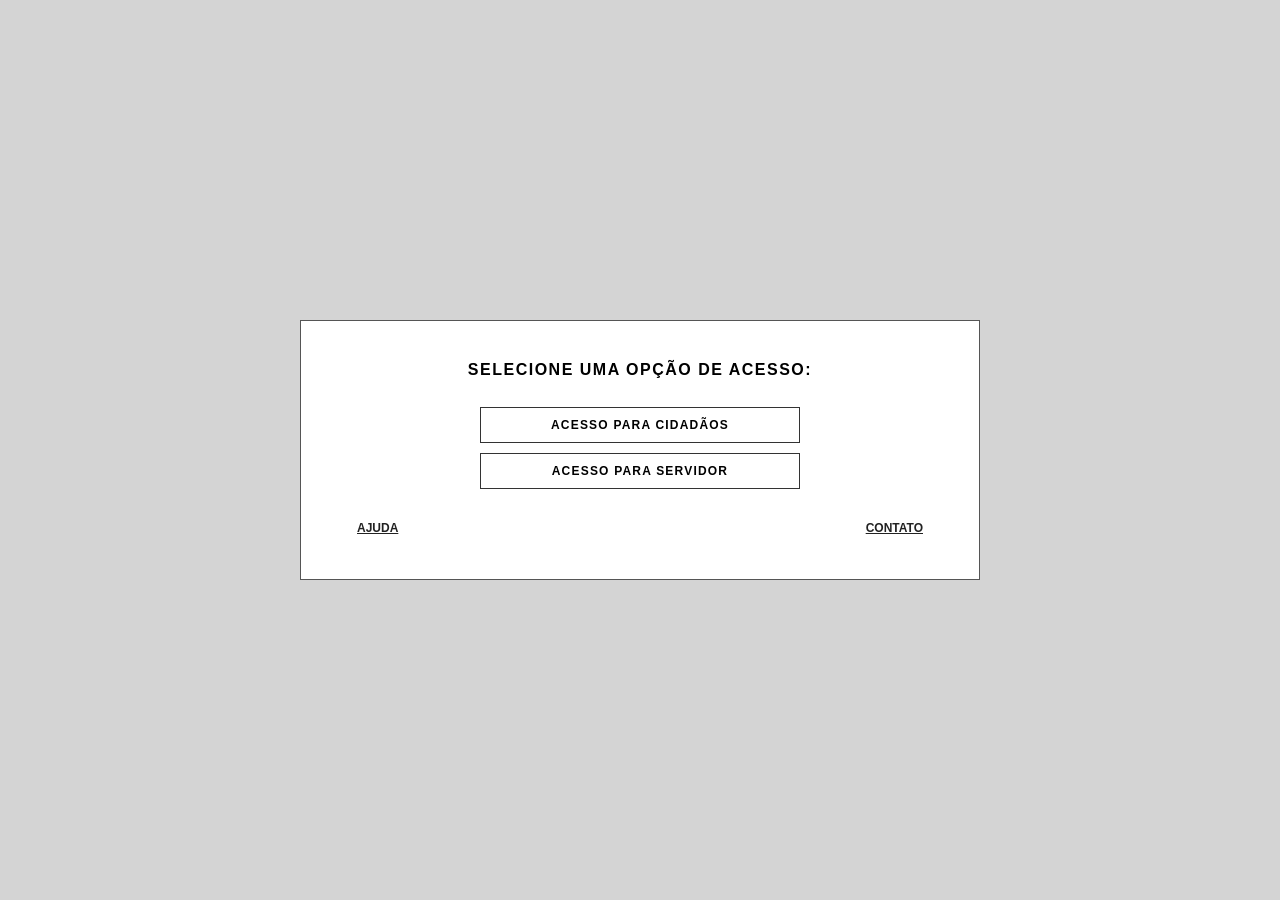
<file: src/main/resources/static/index.html>
<!DOCTYPE html>
<html lang="pt-BR">
<head>
  <meta charset="UTF-8">
  <meta name="viewport" content="width=device-width, initial-scale=1.0">
  <title>ObservAção</title>
  <link rel="stylesheet" href="css/style.css">
</head>
<body>
<div class="app">
  <div class="card">
    <h1>Selecione uma opção de acesso:</h1>
    <a href="cidadao.html"  class="btn">Acesso para Cidadãos</a>
    <a href="servidor.html" class="btn">Acesso para Servidor</a>
    <div class="footer-links">
      <a onclick="alert('Suporte: 0800-XXX-XXXX')">Ajuda</a>
      <a onclick="alert('suporte@observacao.gov.br')">Contato</a>
    </div>
  </div>
</div>
<div class="toast" id="toast"></div>
</body>
</html>
</file>
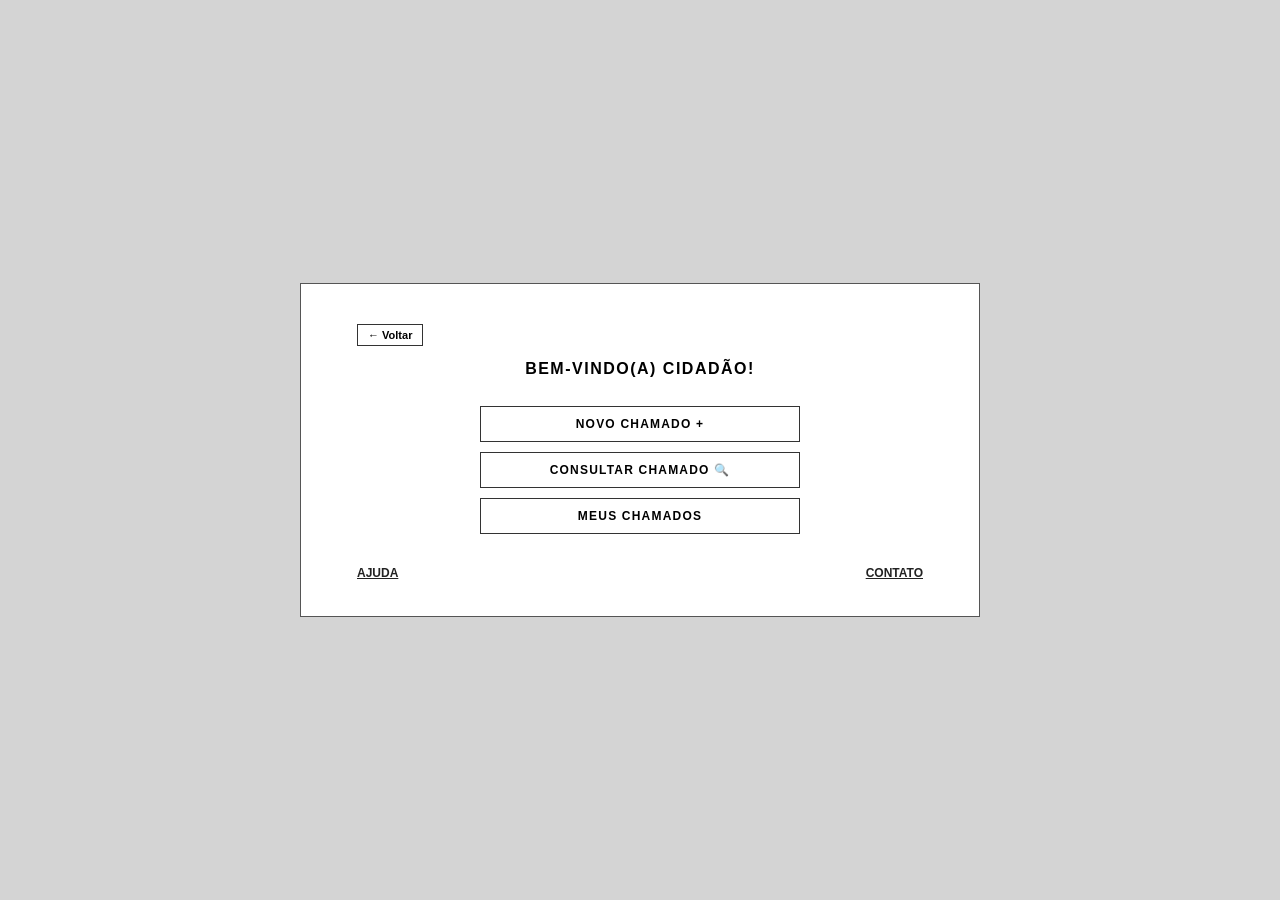
<file: src/main/resources/static/cidadao.html>
<!DOCTYPE html>
<html lang="pt-BR">
<head>
  <meta charset="UTF-8">
  <meta name="viewport" content="width=device-width, initial-scale=1.0">
  <title>Área do Cidadão - ObservAção</title>
  <link rel="stylesheet" href="css/style.css">
</head>
<body>
<div class="app">
  <div class="card">
    <a href="index.html" class="back-btn">&#8592; Voltar</a>
    <h1>Bem-vindo(a) Cidadão!</h1>
    <a href="novo-chamado.html"   class="btn">Novo Chamado +</a>
    <a href="consultar.html"      class="btn">Consultar Chamado &#128269;</a>
    <a href="meus-chamados.html"  class="btn">Meus Chamados</a>
    <div class="footer-links">
      <a onclick="alert('Suporte: 0800-XXX-XXXX')">Ajuda</a>
      <a onclick="alert('suporte@observacao.gov.br')">Contato</a>
    </div>
  </div>
</div>
<div class="toast" id="toast"></div>
</body>
</html>
</file>
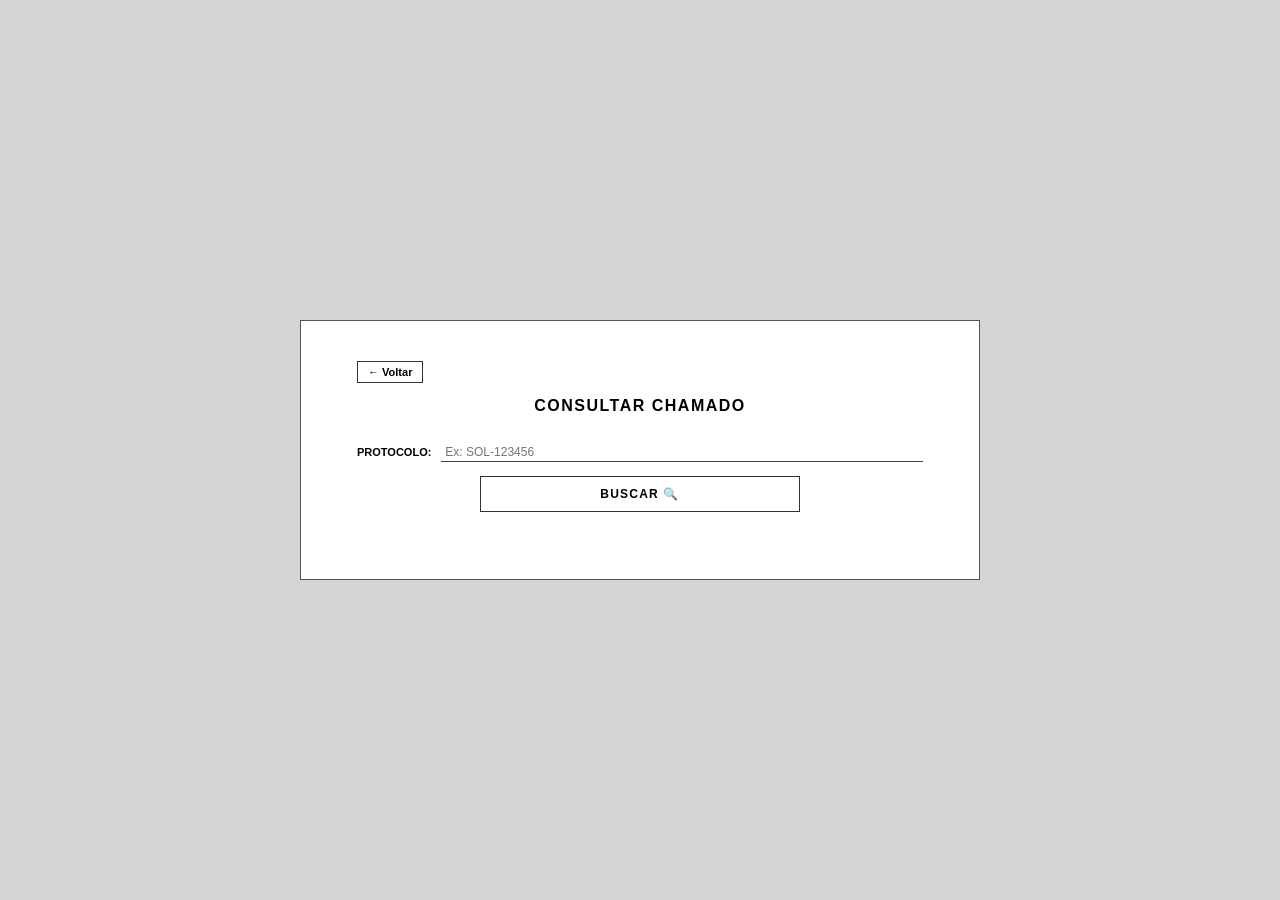
<file: src/main/resources/static/consultar.html>
<!DOCTYPE html>
<html lang="pt-BR">
<head>
  <meta charset="UTF-8">
  <meta name="viewport" content="width=device-width, initial-scale=1.0">
  <title>Consultar Chamado - ObservAção</title>
  <link rel="stylesheet" href="css/style.css">
</head>
<body>
<div class="app">
  <div class="card">
    <a href="cidadao.html" class="back-btn">&#8592; Voltar</a>
    <h1>Consultar Chamado</h1>

    <div class="search-row">
      <label>Protocolo:</label>
      <input type="text" id="f-protocolo" placeholder="Ex: SOL-123456" autocomplete="off">
    </div>
    <button class="btn" id="btn-buscar" onclick="buscar()">Buscar &#128269;</button>

    <div id="result-area"></div>
  </div>
</div>
<div class="toast" id="toast"></div>
<script src="js/utils.js"></script>
<script src="js/api.js"></script>
<script>
  document.getElementById('f-protocolo').addEventListener('keydown', e => {
    if (e.key === 'Enter') buscar();
  });

  async function buscar() {
    const prot = document.getElementById('f-protocolo').value.trim();
    const area = document.getElementById('result-area');

    if (!prot) { area.innerHTML = '<div class="error-msg">Informe o protocolo.</div>'; return; }

    area.innerHTML = '<div class="loading-msg">Buscando...</div>';

    try {
      const c    = await buscarPorProtocolo(prot);
      const hist = await buscarHistorico(c.id).catch(() => []);

      const histHtml = !hist.length
        ? '<div class="empty-msg">Nenhuma atualização registrada.</div>'
        : hist.map(h => `
            <div class="hist-entry">
              <span class="hist-status">${fmtStatus(h.status)}</span>
              <div class="hist-meta">${fmtDate(h.data)} &mdash; ${h.responsavel || '–'}</div>
              ${h.comentario ? `<div class="hist-comment">${h.comentario}</div>` : ''}
            </div>`).join('');

      area.innerHTML = `
        <div class="result-box">
          <div class="rf"><span class="rl">Protocolo:</span> ${c.protocolo || '–'}</div>
          <div class="rf"><span class="rl">Categoria:</span> ${c.categoria || '–'}</div>
          <div class="rf"><span class="rl">Localização:</span> ${c.localizacao || '–'}</div>
          <div class="rf"><span class="rl">Prioridade:</span> ${c.prioridade || '–'}</div>
          <div class="rf"><span class="rl">Descrição:</span> ${c.descricao || '–'}</div>
          <div class="rf"><span class="rl">Status:</span> <strong>${fmtStatus(c.status)}</strong></div>
          <div class="rf"><span class="rl">Aberto em:</span> ${fmtDate(c.dataCriacao)}</div>
        </div>
        <hr class="divider">
        <div class="section-label">Histórico de Atualizações</div>
        ${histHtml}`;
    } catch (err) {
      area.innerHTML = `<div class="error-msg">Chamado não encontrado. (${err.message})</div>`;
    }
  }

  window.addEventListener('DOMContentLoaded', () => {
    const p = getParam('protocolo');
    if (p) {
      document.getElementById('f-protocolo').value = p;
      buscar();
    }
  });
</script>
</body>
</html>
</file>
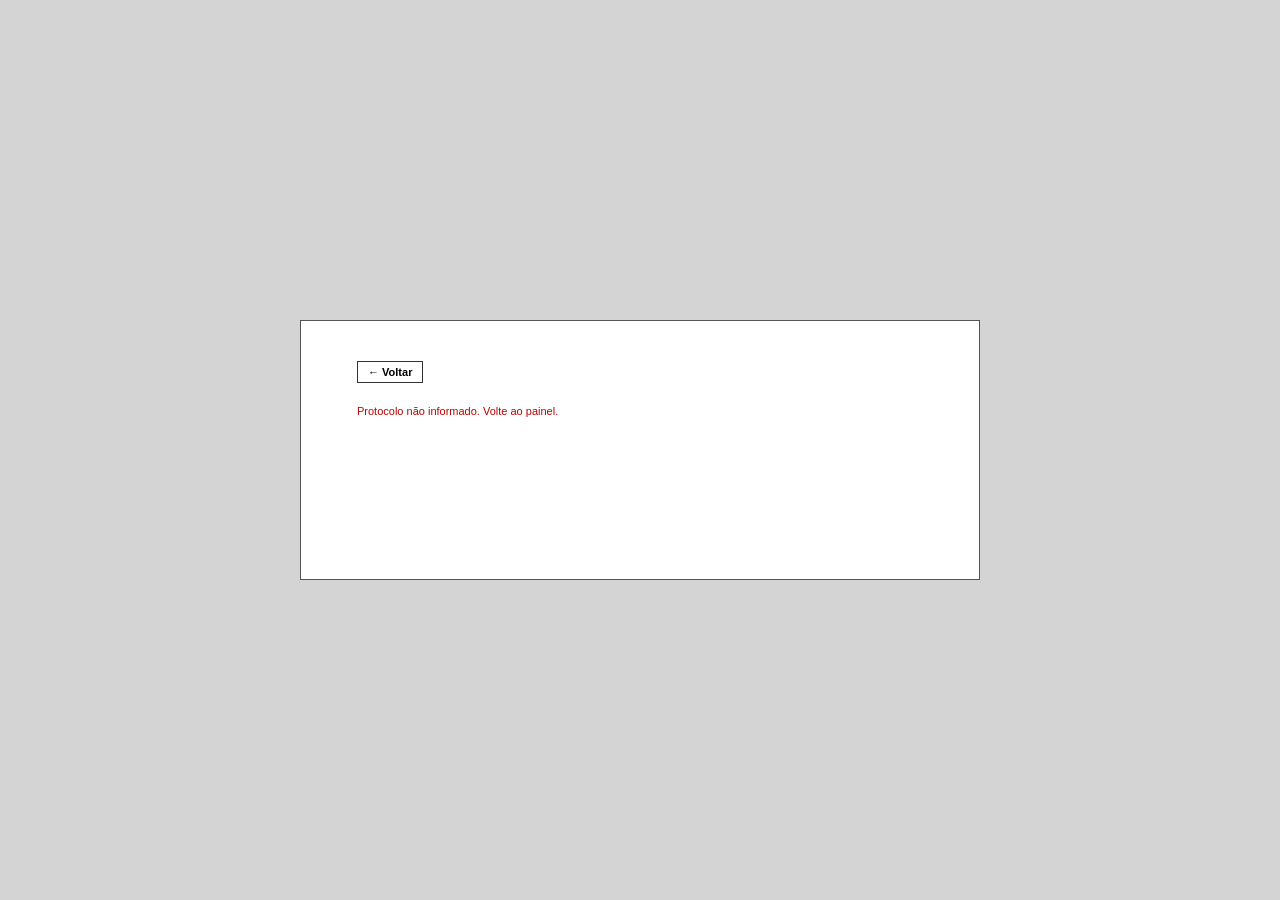
<file: src/main/resources/static/detalhes.html>
<!DOCTYPE html>
<html lang="pt-BR">
<head>
  <meta charset="UTF-8">
  <meta name="viewport" content="width=device-width, initial-scale=1.0">
  <title>Detalhes do Chamado - ObservAção</title>
  <link rel="stylesheet" href="css/style.css">
</head>
<body>
<div class="app">
  <div class="card" id="main-card">
    <a href="painel.html" class="back-btn">&#8592; Voltar</a>
    <div id="content-area">
      <div class="loading-msg">Carregando...</div>
    </div>
  </div>
</div>
<div class="toast" id="toast"></div>
<script src="js/utils.js"></script>
<script src="js/api.js"></script>
<script>
  let solicitacaoId = null;

  function renderDetalhes(c, hist) {
    const anonInfo = c.anonimo || !c.usuario
      ? `<div class="detail-line" style="color:#888;font-size:11px;margin-top:8px;">
           &#128100; Chamado anônimo - dados do solicitante não disponíveis.
         </div>`
      : `<hr class="divider">
         <div class="section-label">Dados do Solicitante</div>
         <div class="detail-line"><span class="detail-lbl">Nome:</span>&nbsp;${c.usuario.nome || '–'}</div>
         <div class="detail-line"><span class="detail-lbl">E-mail:</span>&nbsp;${c.usuario.email || '–'}</div>
         <div class="detail-line"><span class="detail-lbl">Telefone:</span>&nbsp;${c.usuario.telefone || '–'}</div>`;

    const histHtml = !hist.length
      ? '<div class="empty-msg">Nenhuma atualização registrada.</div>'
      : hist.map(h => `
          <div class="hist-entry">
            <span class="hist-status">${fmtStatus(h.status)}</span>
            <div class="hist-meta">${fmtDate(h.data)} &mdash; ${h.responsavel || '–'}</div>
            ${h.comentario ? `<div class="hist-comment">${h.comentario}</div>` : ''}
          </div>`).join('');

    document.getElementById('content-area').innerHTML = `
      <h1>Detalhes do Chamado ${c.protocolo || ''}</h1>

      <div class="detail-line">
        <span class="detail-lbl">Status:</span>
        <span class="detail-ul">&nbsp;${fmtStatus(c.status)}</span>
      </div>
      <div class="detail-cols">
        <div class="detail-line"><span class="detail-lbl">Localização:</span>&nbsp;${c.localizacao || '–'}</div>
        <div class="detail-line"><span class="detail-lbl">Prioridade:</span>&nbsp;${c.prioridade || '–'}</div>
      </div>
      <div class="detail-line"><span class="detail-lbl">Categoria:</span>&nbsp;${c.categoria || '–'}</div>
      <div class="detail-line"><span class="detail-lbl">Descrição:</span>&nbsp;${c.descricao || '–'}</div>

      ${anonInfo}

      <hr class="divider">
      <div class="section-label">Histórico de Atualizações</div>
      ${histHtml}

      <hr class="divider">
      <div class="section-label">Registrar Atualização</div>

      <div class="form-row">
        <label for="f-status">Novo status:</label>
        <select id="f-status">
          <option value="">Selecionar ▼</option>
          <option value="ABERTO">Aberto</option>
          <option value="TRIAGEM">Triagem</option>
          <option value="EM_EXECUCAO">Em Execução</option>
          <option value="RESOLVIDO">Resolvido</option>
          <option value="ENCERRADO">Encerrado</option>
        </select>
      </div>
      <div class="form-row">
        <label for="f-responsavel">Responsável:</label>
        <input type="text" id="f-responsavel" placeholder="Nome do servidor responsável">
      </div>
      <div class="form-row">
        <label for="f-comentario">Comentário:</label>
        <input type="text" id="f-comentario" placeholder="Observações sobre o atendimento">
      </div>

      <div class="error-msg" id="update-error"></div>
      <div class="form-actions">
        <button class="btn btn-sm" id="btn-atualizar" onclick="atualizar()">Atualizar Chamado</button>
      </div>`;
  }

  async function atualizar() {
    const status      = document.getElementById('f-status')?.value;
    const responsavel = document.getElementById('f-responsavel')?.value.trim();
    const comentario  = document.getElementById('f-comentario')?.value.trim();
    const errEl       = document.getElementById('update-error');

    if (!status || !responsavel || !comentario) {
      errEl.textContent = 'Preencha novo status, responsável e comentário.';
      return;
    }
    errEl.textContent = '';

    try {
      /* id é int no controller - solicitacaoId é número vindo do JSON */
      await atualizarStatus(solicitacaoId, { status, responsavel, comentario });
      showToast(`Chamado atualizado para ${fmtStatus(status)}!`);
      setTimeout(() => { window.location.href = 'painel.html'; }, 1800);
    } catch (err) {
      errEl.textContent = 'Erro: ' + err.message;
    }
  }

  async function carregar() {
    const protocolo = getParam('protocolo');
    if (!protocolo) {
      document.getElementById('content-area').innerHTML =
        '<div class="error-msg">Protocolo não informado. Volte ao painel.</div>';
      return;
    }

    try {
      const sol  = await buscarPorProtocolo(protocolo);
      const hist = await buscarHistorico(sol.id).catch(() => []);
      solicitacaoId = sol.id;
      renderDetalhes(sol, hist);
    } catch (err) {
      document.getElementById('content-area').innerHTML =
        `<div class="error-msg">Erro ao carregar chamado: ${err.message}</div>`;
    }
  }

  carregar();
</script>
</body>
</html>
</file>
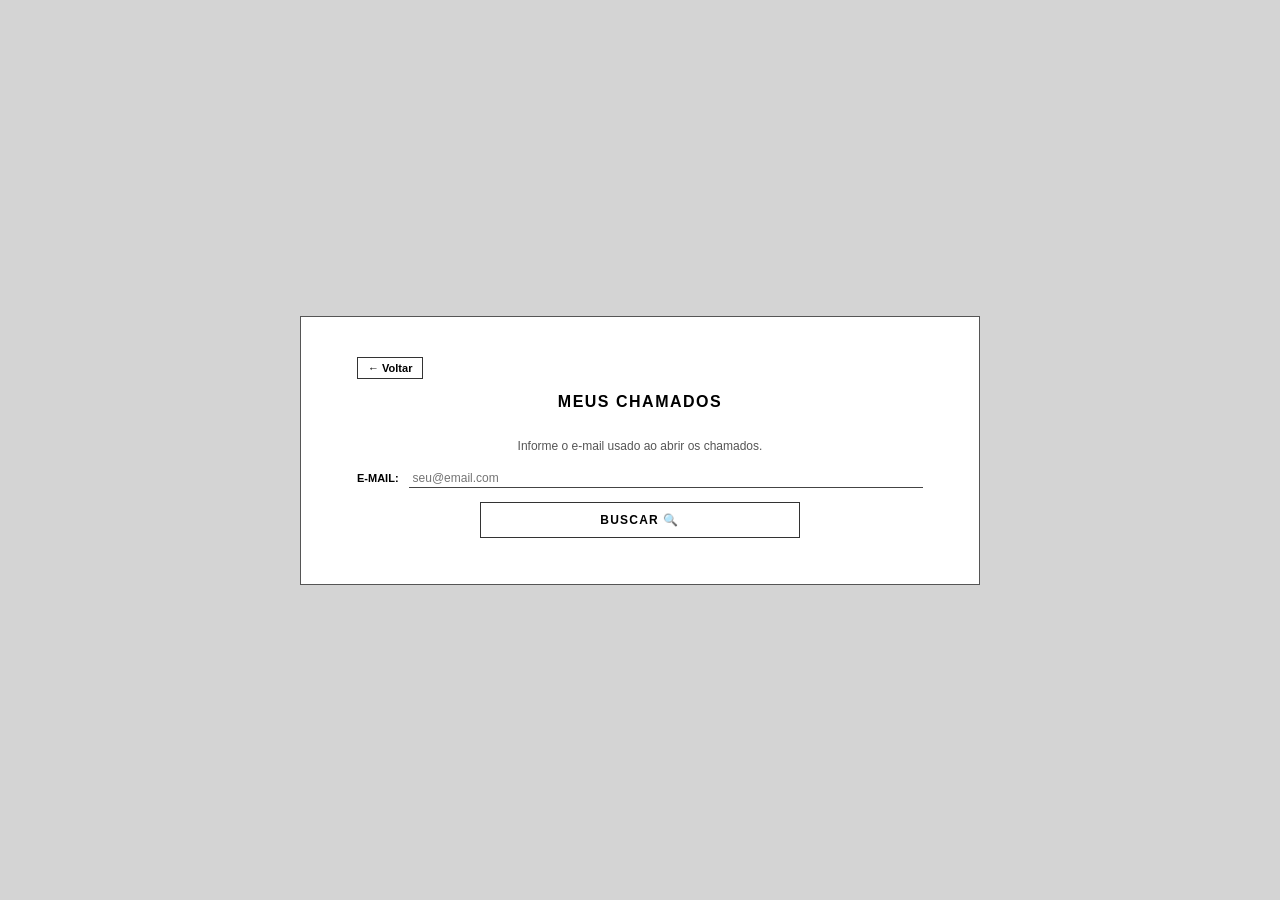
<file: src/main/resources/static/meus-chamados.html>
<!DOCTYPE html>
<html lang="pt-BR">
<head>
  <meta charset="UTF-8">
  <meta name="viewport" content="width=device-width, initial-scale=1.0">
  <title>Meus Chamados - ObservAção</title>
  <link rel="stylesheet" href="css/style.css">
</head>
<body>
<div class="app">
  <div class="card">
    <a href="cidadao.html" class="back-btn">&#8592; Voltar</a>
    <h1>Meus Chamados</h1>

    <!-- Formulário de busca por e-mail -->
    <div id="form-area">
      <p style="font-size:12px;color:#555;margin-bottom:16px;text-align:center;">
        Informe o e-mail usado ao abrir os chamados.
      </p>
      <div class="search-row">
        <label>E-mail:</label>
        <input type="email" id="f-email" placeholder="seu@email.com" autocomplete="off">
      </div>
      <button class="btn" id="btn-buscar" onclick="buscar()">Buscar &#128269;</button>
      <div class="error-msg" id="form-error"></div>
    </div>

    <!-- Resultados (oculto até busca) -->
    <div id="result-area" style="display:none;"></div>
  </div>
</div>
<div class="toast" id="toast"></div>
<script src="js/utils.js"></script>
<script src="js/api.js"></script>
<script>
  document.getElementById('f-email').addEventListener('keydown', e => {
    if (e.key === 'Enter') buscar();
  });

  async function buscar() {
    const email = document.getElementById('f-email').value.trim().toLowerCase();
    const errEl = document.getElementById('form-error');

    if (!email) { errEl.textContent = 'Informe o e-mail.'; return; }

    errEl.textContent = '';
    const resultArea = document.getElementById('result-area');
    resultArea.style.display = 'block';
    resultArea.innerHTML = '<div class="loading-msg">Carregando...</div>';

    try {
      const todos = await listarSolicitacoes();
      const meus  = (todos || []).filter(c => !c.anonimo && c.usuario?.email?.toLowerCase() === email);

      let html = `<p style="font-size:11px;color:#666;margin-bottom:14px;">
        E-mail: <strong>${email}</strong>
        &nbsp;<a onclick="trocar()" style="font-size:10px;text-decoration:underline;cursor:pointer;">Trocar</a>
      </p>`;

      if (!meus.length) {
        html += '<div class="empty-msg">Nenhum chamado encontrado para este e-mail.</div>';
      } else {
        html += `<table>
          <thead><tr>
            <th>Protocolo</th><th>Categoria</th><th>Localização</th><th>Status</th>
          </tr></thead>
          <tbody>${meus.map(c => `
            <tr class="clickable" onclick="window.location.href='consultar.html?protocolo=${encodeURIComponent(c.protocolo)}'">
              <td>${c.protocolo || '–'}</td>
              <td>${c.categoria || '–'}</td>
              <td>${c.localizacao || '–'}</td>
              <td><span class="badge">${fmtStatus(c.status)}</span></td>
            </tr>`).join('')}
          </tbody>
        </table>`;
      }

      document.getElementById('form-area').style.display = 'none';
      resultArea.innerHTML = html;
    } catch (err) {
      resultArea.innerHTML = `<div class="error-msg">Erro ao buscar: ${err.message}</div>`;
    }
  }

  function trocar() {
    document.getElementById('form-area').style.display  = 'block';
    document.getElementById('result-area').style.display = 'none';
    document.getElementById('result-area').innerHTML     = '';
    document.getElementById('f-email').value             = '';
    document.getElementById('f-email').focus();
  }
</script>
</body>
</html>
</file>
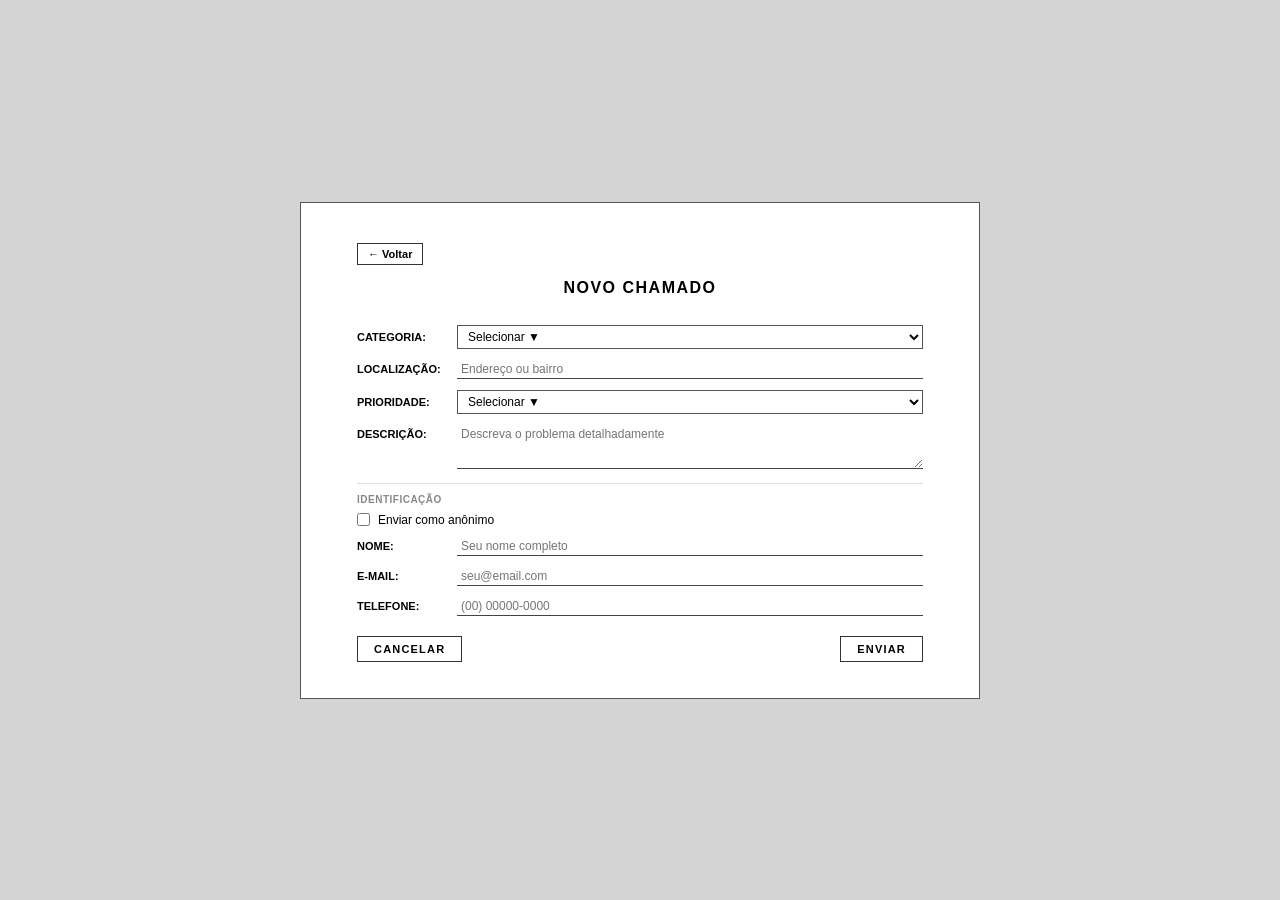
<file: src/main/resources/static/novo-chamado.html>
<!DOCTYPE html>
<html lang="pt-BR">
<head>
  <meta charset="UTF-8">
  <meta name="viewport" content="width=device-width, initial-scale=1.0">
  <title>Novo Chamado - ObservAção</title>
  <link rel="stylesheet" href="css/style.css">
</head>
<body>
<div class="app">
  <div class="card">
    <a href="cidadao.html" class="back-btn">&#8592; Voltar</a>
    <h1>Novo Chamado</h1>

    <div class="form-row">
      <label for="f-categoria">Categoria:</label>
      <select id="f-categoria">
        <option value="">Selecionar ▼</option>
        <option value="Iluminação|7">Iluminação Pública</option>
        <option value="Buraco|5">Buraco / Pavimentação</option>
        <option value="Limpeza|3">Limpeza e Coleta</option>
        <option value="Saúde|1">Saúde Pública</option>
        <option value="Segurança Escolar|2">Segurança Escolar</option>
      </select>
    </div>
    <div class="form-row">
      <label for="f-localizacao">Localização:</label>
      <input type="text" id="f-localizacao" placeholder="Endereço ou bairro">
    </div>
    <div class="form-row">
      <label for="f-prioridade">Prioridade:</label>
      <select id="f-prioridade">
        <option value="">Selecionar ▼</option>
        <option value="BAIXA">Baixa</option>
        <option value="MEDIA">Média</option>
        <option value="ALTA">Alta</option>
      </select>
    </div>
    <div class="form-row">
      <label for="f-descricao">Descrição:</label>
      <textarea id="f-descricao" placeholder="Descreva o problema detalhadamente"></textarea>
    </div>

    <hr class="section-sep">
    <div class="section-label">Identificação</div>

    <div class="check-row">
      <input type="checkbox" id="f-anonimo">
      <label for="f-anonimo" style="text-transform:none;font-size:12px;">Enviar como anônimo</label>
    </div>

    <div id="usuario-fields">
      <div class="form-row">
        <label for="f-nome">Nome:</label>
        <input type="text" id="f-nome" placeholder="Seu nome completo">
      </div>
      <div class="form-row">
        <label for="f-email">E-mail:</label>
        <input type="email" id="f-email" placeholder="seu@email.com">
      </div>
      <div class="form-row">
        <label for="f-telefone">Telefone:</label>
        <input type="tel" id="f-telefone" placeholder="(00) 00000-0000">
      </div>
    </div>

    <div class="error-msg" id="form-error"></div>
    <div class="form-actions">
      <a href="cidadao.html" class="btn btn-sm">Cancelar</a>
      <button class="btn btn-sm" id="btn-enviar" onclick="enviar()">Enviar</button>
    </div>
  </div>
</div>
<div class="toast" id="toast"></div>
<script src="js/utils.js"></script>
<script src="js/api.js"></script>
<script>
  document.getElementById('f-anonimo').addEventListener('change', function () {
    document.getElementById('usuario-fields').style.display = this.checked ? 'none' : 'block';
  });

  async function enviar() {
    const catRaw      = document.getElementById('f-categoria').value;
    const localizacao = document.getElementById('f-localizacao').value.trim();
    const prioridade  = document.getElementById('f-prioridade').value;
    const descricao   = document.getElementById('f-descricao').value.trim();
    const anonimo     = document.getElementById('f-anonimo').checked;
    const errEl       = document.getElementById('form-error');

    if (!catRaw || !localizacao || !prioridade || !descricao) {
      errEl.textContent = 'Preencha todos os campos obrigatórios.';
      return;
    }

    const [categoriaNome, slaDiasStr] = catRaw.split('|');
    const categoriaSlaDias = parseInt(slaDiasStr, 10) || 7;

    const dados = { categoriaNome, categoriaSlaDias, localizacao, prioridade, descricao, anonimo };

    if (!anonimo) {
      const nome  = document.getElementById('f-nome').value.trim();
      const email = document.getElementById('f-email').value.trim();
      if (!nome || !email) {
        errEl.textContent = 'Preencha nome e e-mail, ou marque "Enviar como anônimo".';
        return;
      }
      /* id: 0 - campo int obrigatório no UsuarioRequest do backend */
      dados.usuario = { id: 0, nome, email, telefone: document.getElementById('f-telefone').value.trim() || '' };
    }

    errEl.textContent = '';
    const btn = document.getElementById('btn-enviar');
    btn.disabled = true;
    btn.textContent = 'Enviando...';

    try {
      const res = await criarSolicitacao(dados);
      showToast(`Chamado aberto! Protocolo: ${res?.protocolo || '?'}`);
      setTimeout(() => { window.location.href = 'cidadao.html'; }, 2000);
    } catch (err) {
      errEl.textContent = 'Erro ao enviar: ' + err.message;
      btn.disabled = false;
      btn.textContent = 'Enviar';
    }
  }
</script>
</body>
</html>
</file>
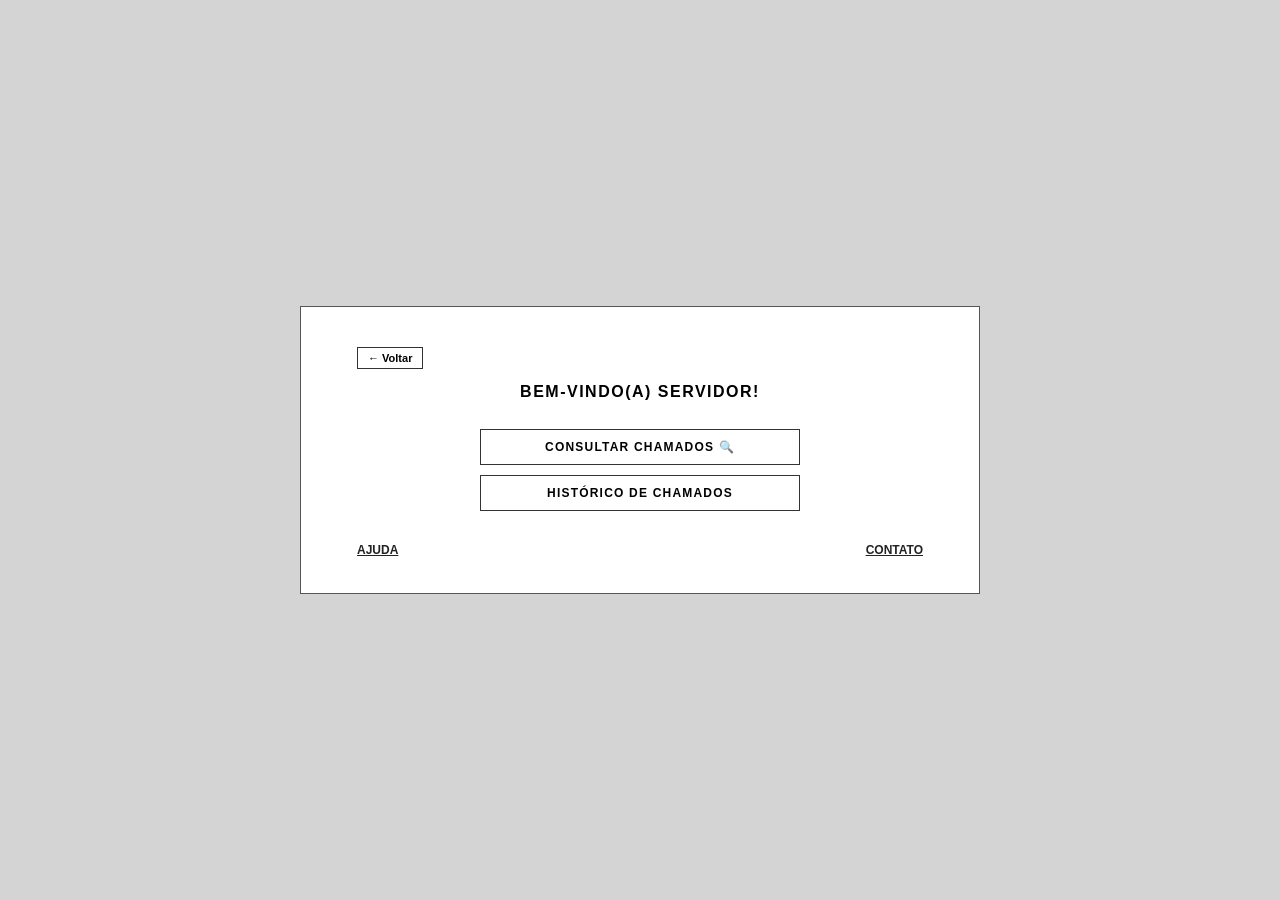
<file: src/main/resources/static/servidor.html>
<!DOCTYPE html>
<html lang="pt-BR">
<head>
  <meta charset="UTF-8">
  <meta name="viewport" content="width=device-width, initial-scale=1.0">
  <title>Área do Servidor - ObservAção</title>
  <link rel="stylesheet" href="css/style.css">
</head>
<body>
<div class="app">
  <div class="card">
    <a href="index.html" class="back-btn">&#8592; Voltar</a>
    <h1>Bem-vindo(a) Servidor!</h1>
    <a href="painel.html"    class="btn">Consultar Chamados &#128269;</a>
    <a href="historico.html" class="btn">Histórico de Chamados</a>
    <div class="footer-links">
      <a onclick="alert('Suporte: 0800-XXX-XXXX')">Ajuda</a>
      <a onclick="alert('suporte@observacao.gov.br')">Contato</a>
    </div>
  </div>
</div>
<div class="toast" id="toast"></div>
</body>
</html>
</file>
<file: src/main/resources/static/css/style.css>
*, *::before, *::after { box-sizing: border-box; margin: 0; padding: 0; }

body {
  font-family: Arial, Helvetica, sans-serif;
  background: #d4d4d4;
  min-height: 100vh;
  display: flex;
  align-items: center;
  justify-content: center;
  padding: 32px 16px;
}

.app { width: 100%; max-width: 680px; }

.card {
  background: white;
  border: 1.5px solid #555;
  padding: 40px 56px 36px;
  min-height: 260px;
}

/* ---- Tipografia ---- */
h1 {
  font-size: 16px;
  font-weight: bold;
  text-align: center;
  text-transform: uppercase;
  letter-spacing: 1.5px;
  margin-bottom: 28px;
}

/* ---- Botões ---- */
.btn {
  display: block;
  width: 100%;
  max-width: 320px;
  margin: 10px auto;
  padding: 10px 20px;
  border: 1.5px solid #333;
  background: white;
  font-size: 12px;
  font-weight: bold;
  text-transform: uppercase;
  letter-spacing: 1.2px;
  cursor: pointer;
  text-align: center;
  font-family: inherit;
  text-decoration: none;
  color: inherit;
}
.btn:hover:not(:disabled) { background: #f0f0f0; }
.btn:disabled { opacity: 0.45; cursor: not-allowed; }

.btn-sm {
  display: inline-block;
  max-width: none;
  width: auto;
  padding: 6px 16px;
  font-size: 11px;
  margin: 0;
}

.back-btn {
  display: inline-flex;
  align-items: center;
  font-size: 11px;
  font-weight: bold;
  border: 1.5px solid #333;
  padding: 4px 10px;
  cursor: pointer;
  background: white;
  margin-bottom: 14px;
  font-family: inherit;
  text-decoration: none;
  color: inherit;
}
.back-btn:hover { background: #f0f0f0; }

.sair-btn {
  font-size: 11px;
  font-weight: bold;
  border: 1.5px solid #333;
  padding: 4px 10px;
  cursor: pointer;
  background: white;
  text-transform: uppercase;
  font-family: inherit;
  text-decoration: none;
  color: inherit;
}
.sair-btn:hover { background: #f0f0f0; }

/* ---- Layout auxiliar ---- */
.top-bar {
  display: flex;
  justify-content: flex-end;
  margin-bottom: 14px;
}

.footer-links {
  display: flex;
  justify-content: space-between;
  margin-top: 32px;
}
.footer-links a {
  font-size: 12px;
  font-weight: bold;
  text-transform: uppercase;
  text-decoration: underline;
  color: #222;
  cursor: pointer;
}

/* ---- Formulários ---- */
.form-row {
  display: flex;
  align-items: baseline;
  gap: 10px;
  margin-bottom: 11px;
}
.form-row label {
  font-size: 11px;
  font-weight: bold;
  text-transform: uppercase;
  white-space: nowrap;
  flex-shrink: 0;
  width: 90px;
}
.form-row input,
.form-row select,
.form-row textarea {
  flex: 1;
  border: none;
  border-bottom: 1px solid #444;
  font-size: 12px;
  padding: 2px 4px;
  background: transparent;
  outline: none;
  font-family: inherit;
}
.form-row select {
  border: 1.5px solid #555;
  padding: 3px 6px;
  background: white;
}
.form-row textarea { resize: vertical; min-height: 44px; }

.section-sep   { border: none; border-top: 1px solid #ddd; margin: 14px 0 10px; }
.section-label { font-size: 10px; font-weight: bold; text-transform: uppercase; color: #888; margin-bottom: 8px; letter-spacing: 0.5px; }

.check-row { display: flex; align-items: center; gap: 8px; margin-bottom: 10px; font-size: 12px; }
.check-row input { cursor: pointer; width: auto; flex: none; border: none; border-bottom: none; }

.form-actions { display: flex; justify-content: space-between; margin-top: 20px; }

/* ---- Busca / Filtros ---- */
.search-row {
  display: flex;
  align-items: baseline;
  gap: 10px;
  margin-bottom: 14px;
}
.search-row label { font-size: 11px; font-weight: bold; text-transform: uppercase; flex-shrink: 0; }
.search-row input,
.search-row select {
  flex: 1;
  border: none;
  border-bottom: 1px solid #444;
  font-size: 12px;
  padding: 2px 4px;
  background: transparent;
  outline: none;
  font-family: inherit;
}
.search-row select { border: 1.5px solid #555; padding: 3px 6px; background: white; }

/* ---- Tabela ---- */
table { width: 100%; border-collapse: collapse; font-size: 12px; margin-top: 8px; }
th {
  border: 1.5px solid #444;
  padding: 6px 10px;
  font-size: 10px;
  font-weight: bold;
  text-transform: uppercase;
  text-align: left;
  background: white;
}
td { border: 1px solid #ccc; padding: 6px 10px; }
tr.clickable { cursor: pointer; }
tr.clickable:hover td { background: #f5f5f5; }

/* ---- Detalhes ---- */
.detail-line  { font-size: 12px; margin-bottom: 8px; }
.detail-lbl   { font-size: 11px; font-weight: bold; text-transform: uppercase; }
.detail-ul    { text-decoration: underline; font-weight: bold; }
.detail-cols  { display: flex; gap: 36px; margin-bottom: 8px; }
.divider      { border: none; border-top: 1px solid #ccc; margin: 16px 0; }

/* ---- Resultado de busca ---- */
.result-box { border: 1.5px solid #555; padding: 16px; margin-top: 16px; }
.result-box .rf { margin-bottom: 6px; font-size: 12px; }
.result-box .rl { font-size: 10px; font-weight: bold; text-transform: uppercase; }

/* ---- Histórico de status (tela detalhes) ---- */
.hist-entry { border-left: 2px solid #ccc; padding: 4px 0 4px 10px; margin-bottom: 8px; font-size: 12px; }
.hist-entry .hist-status  { font-weight: bold; text-transform: uppercase; font-size: 11px; }
.hist-entry .hist-meta    { color: #666; font-size: 10px; margin-top: 2px; }
.hist-entry .hist-comment { margin-top: 2px; }

/* ---- Feedback visual ---- */
.badge       { font-size: 10px; font-weight: bold; }
.error-msg   { color: #b00; font-size: 11px; margin-top: 8px; }
.loading-msg { text-align: center; color: #666; font-size: 12px; padding: 20px 0; }
.empty-msg   { text-align: center; color: #888; font-size: 12px; padding: 20px 0; }

.toast {
  position: fixed;
  bottom: 24px; right: 24px;
  background: #222; color: #fff;
  padding: 12px 20px;
  font-size: 12px; font-weight: bold;
  z-index: 9999; display: none; max-width: 340px;
}
.toast.show { display: block; }
</file>
